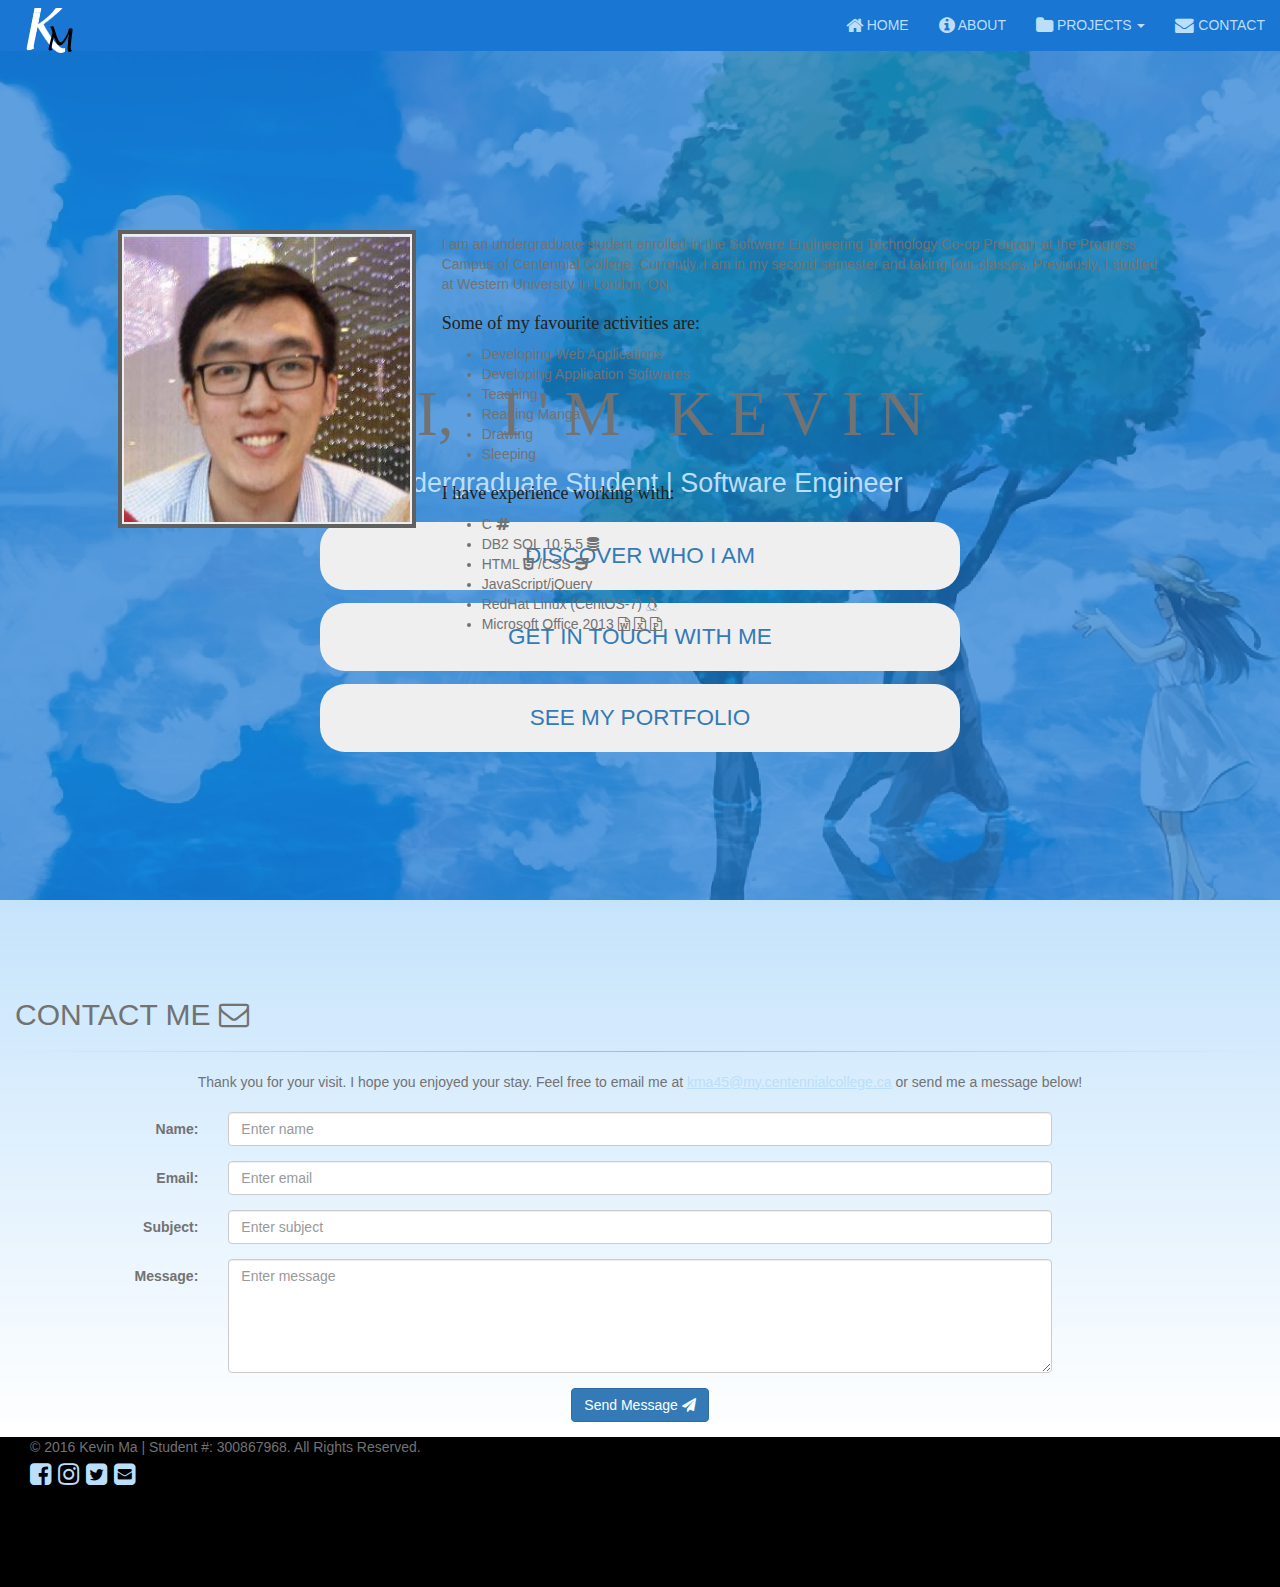
<file: index.html>
<!--
	Developed by: Kevin Ma
	Student #: 300867968
    Date Created: May 29, 2016
	Last Modified: June 3, 2016
-->

<!DOCTYPE html>
<html lang="en">

<head>
    <meta charset="utf-8">
    <meta name="viewport" content="width=device-width, initial-scale=1.0">
    <title>Home Page - Kevin Ma</title>
    <link rel="icon" href="Assets/favicon.png" type="image/x-icon">
    <!-- CSS Section -->
    <link rel="stylesheet" href="Contents/font-awesome.css" type="text/css" />
    <link rel="stylesheet" href="Contents/bootstrap.css" type="text/css" />
    <link rel="stylesheet" href="Contents/app.css" type="text/css">
</head>

<body data-spy="scroll" data-target=".navbar-fixed-top" data-offset="50">

    <!--Navigation-->
    <nav class="navbar navbar-fixed-top">
        <div class="container-fluid">
            <!-- Brand and toggle get grouped for better mobile display -->
            <div class="navbar-header">
                <button class="navbar-toggle collapsed" type="button" data-toggle="collapse" data-target="#navigation-bar">
                    <span class="icon-bar"></span>
                    <span class="icon-bar"></span>
                    <span class="icon-bar"></span>
                </button>
                <a href="#home" class="navbar-brand"><img src="Assets/logo.png" alt="Personal Logo" class="img-responsive"></a>
            </div>
            <!-- Collect the nav links, forms, and other content for toggling -->
            <div class="collapse navbar-collapse" id="navigation-bar">
                <ul class="nav navbar-nav navbar-right">
                    <li class="active"> <a href="#home"><i class="fa fa-home fa-lg"></i> HOME</a></li>
                    <li> <a href="#aboutMe"><i class="fa fa-info-circle fa-lg"></i> ABOUT</a> </li>
                    <li class="dropdown">
                        <a href="#projects" class="dropdown-toggle" data-toggle="dropdown" role="button"><i class="fa fa-folder fa-lg"></i> PROJECTS
                            <span class="caret"></span></a>
                        <ul class="dropdown-menu">
                            <li><a href="#">Page 1-1</a></li>
                            <li><a href="#">Page 1-2</a></li>
                            <li><a href="#">Page 1-3</a></li>
                        </ul>
                    </li>
                    <!--<li> <a href="#projects"><i class="fa fa-folder fa-lg"></i> PROJECTS</a> </li>-->
                    <li> <a href="#contactMe"><i class="fa fa-envelope fa-lg"></i> CONTACT</a> </li>
                </ul>
            </div>
        </div>
    </nav>

    <!--Header-->
    <!--Used inline style here because other pages won't have full screen header, dont want to mess up shared css page-->
    <header id="home" style="
    background-image:url('Assets/bg.png');
    background-size: cover;
    height:100vh;
    ">
        <div class="headerMask jumbotron" style="
        height:100vh;
        background-color:rgba(25,118,210,0.7);    
        ">
            <span class="headerText text-center" style="
            position:absolute;
            width:100vw;
            top:40vh;
            ">
                <h1>H I, &nbsp;&nbsp;I ' M &nbsp;&nbsp;K E V I N</h1>
                <h3>Undergraduate Student | Software Engineer</h3>
                <a href="#aboutMe"><button class="btn home-btn">DISCOVER WHO I AM</button></a><br>
                <a href="#contactMe"><button class="btn home-btn">GET IN TOUCH WITH ME</button></a><br>
                <a href="#projects"><button class="btn home-btn">SEE MY PORTFOLIO</button></a><br>
            </span>
        </div>
    </header>

    <!--About Me-->
    <div class="container-fluid section" id="aboutMe">
        <br><br><br><br><br>
        <h2 class="section-header">ABOUT ME <i class="fa fa-info-circle"></i></h2>
        <hr>
        <br><br>
        <div class="row">
            <div class="col-sm-offset-1 col-sm-3">
                <img src="Assets/profilepicture.jpg" alt="Picture of Me" class="profilepicture img-responsive">
            </div>
            <div class="col-sm-7">
                <p class="description" id="about">
                    I am an undergraduate student enrolled in the Software Engineering Technology Co-op Program at the Progress Campus of Centennial
                    College. Currently, I am in my second semester and taking four classes. Previously, I studied at Western
                    University in London, ON.
                </p>
            </div>
            <div class="hobbies col-sm-3">
                <h4 class="sectionSubHead">Some of my favourite activities are:</h4>
                <ul>
                    <li class="hobbyItem">Developing Web Applications</li>
                    <li class="hobbyItem">Developing Application Softwares</li>
                    <li class="hobbyItem">Teaching</li>
                    <li class="hobbyItem">Reading Manga</li>
                    <li class="hobbyItem">Drawing</li>
                    <li class="hobbyItem">Sleeping</li>
                </ul>
            </div>
            <div class="technicalSkills col-sm-4">
                <h4 class="sectionSubHead">I have experience working with:</h4>
                <ul>
                    <li class="skillsItem">C <i class="fa fa-hashtag"></i></li>
                    <li class="skillsItem">DB2 SQL 10.5.5 <i class="fa fa-database"></i></li>
                    <li class="skillsItem">HTML <i class="fa fa-html5"></i> /CSS <i class="fa fa-css3"></i></li>
                    <li class="skillsItem">JavaScript/jQuery</li>
                    <li class="skillsItem">RedHat Linux (CentOS-7) <i class="fa fa-linux"></i></li>
                    <li class="skillsItem">Microsoft Office 2013 <i class="fa fa-file-word-o"> <i class="fa fa-file-excel-o"> <i class="fa fa-file-powerpoint-o"></i></i>
                        </i>
                    </li>
                </ul>
            </div>
            <div class="websiteStats col-sm-offset-7 col-sm-4">
                <p class="lastmodstat"></p>
            </div>
        </div>
    </div>

    <!--Projects-->
    <div class="container-fluid section" id="projects">
        <br><br><br><br><br>
        <h2 class="section-header">PORTFOLIO <i class="fa fa-folder-open-o"></i></h2>
        <hr>
        <p class="text-center">
            <a href="assignment2.htm">Assignment 2</a>
        </p>
    </div>

    <!--Contact Me-->
    <div class="container-fluid section" id="contactMe">
        <br><br><br><br><br>
        <h2 class="section-header">CONTACT ME <i class="fa fa-envelope-o"></i></h2>
        <hr>
        <p class="text-center col-sm-12">
            Thank you for your visit. I hope you enjoyed your stay. Feel free to email me at <a href="mailto:kma45@my.centennialcollege.ca"
                style="text-decoration:underline;">kma45@my.centennialcollege.ca</a> or send me a message below!
        </p>
        <br><br>
        <form class="form-horizontal" role="form">
            <div class="form-group">
                <label class="control-label col-sm-2" for="name">Name:</label>
                <div class="col-sm-8">
                    <input type="text" class="form-control" id="name" placeholder="Enter name">
                </div>
            </div>
            <div class="form-group">
                <label class="control-label col-sm-2" for="email">Email:</label>
                <div class="col-sm-8">
                    <input type="text" class="form-control" id="email" placeholder="Enter email">
                </div>
            </div>
            <div class="form-group">
                <label class="control-label col-sm-2" for="subject">Subject:</label>
                <div class="col-sm-8">
                    <input type="text" class="form-control" id="subject" placeholder="Enter subject">
                </div>
            </div>
            <div class="form-group">
                <label class="control-label col-sm-2" for="message">Message:</label>
                <div class="col-sm-8">
                    <textarea id="message" rows="5" class="form-control" placeholder="Enter message"></textarea>
                </div>
            </div>
            <div class="form-group">
                <div class="col-sm-12 text-center">
                    <button type="submit" class="btn btn-primary">Send Message <i class="fa fa-paper-plane"></i></button>
                </div>
            </div>
        </form>
    </div>

    <!--Footer-->
    <footer class="container-fluid">
        <div class="footer-text col-sm-12">
            &copy;&nbsp;2016 Kevin Ma | Student #: 300867968. All Rights Reserved.<br>
            <span style="font-size:25px">
                <a href="https://www.facebook.com/kbma.kevin"><i class="fa fa-facebook-square"></i></a>
                <a href="https://www.instagram.com/nubiak77/"><i class="fa fa-instagram"></i></a>
                <a href="https://twitter.com/kevinkbma"><i class="fa fa-twitter-square"></i></a>
                <a href="#contactMe"><i class="fa fa-envelope-square"></i></a>
            </span>
        </div>
    </footer>

    <!-- JavaScript Section -->
    <script src="Scripts/jquery-2.2.4.min.js"></script>
    <script src="Scripts/bootstrap.js"></script>
    <script src="Scripts/app.js"></script>
</body>

</html>
</file>
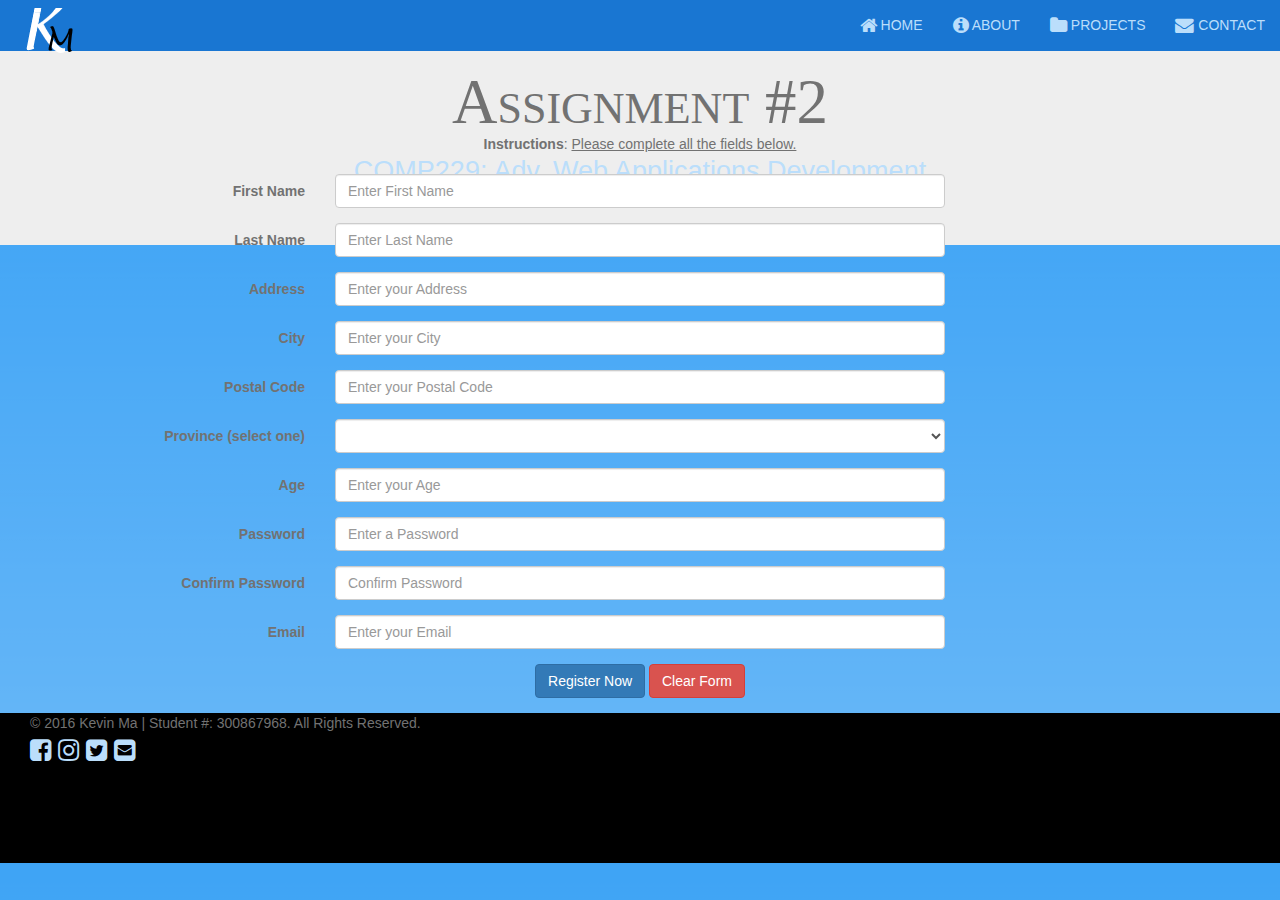
<file: assignment2.htm>
<!--
    Developed by: Kevin Ma
    Student #: 300867968
    Date Created: May 26, 2016
    Date Last Modified: June 3, 2016
-->
<!DOCTYPE html>
<html lang="en">

<head>
    <meta charset="utf-8">
    <meta name="viewport" content="width=device-width, initial-scale=1.0">
    <title>Kevin Ma - Assignment 2 - COMP229</title>
    <link rel="icon" href="Assets/favicon.png" type="image/x-icon">
    <!--CSS Section-->
    <link rel="stylesheet" href="Contents/font-awesome.css" type="text/css" />
    <link rel="stylesheet" href="Contents/bootstrap.css" type="text/css" />
    <link rel="stylesheet" href="Contents/app.css" type="text/css">
</head>


<body data-spy="scroll" data-target=".navbar" data-offset="60">

    <!--Navigation-->
    <nav class="navbar navbar-fixed-top">
        <div class="container-fluid">
            <!-- Brand and toggle get grouped for better mobile display -->
            <div class="navbar-header">
                <button class="navbar-toggle collapsed" type="button" data-toggle="collapse" data-target="#navigation-bar">
                    <span class="icon-bar"></span>
                    <span class="icon-bar"></span>
                    <span class="icon-bar"></span>
                </button>
                <a href="index.html" class="navbar-brand"><img src="Assets/logo.png" alt="Personal Logo" class="img-responsive"></a>
            </div>
            <!-- Collect the nav links, forms, and other content for toggling -->
            <div class="collapse navbar-collapse" id="navigation-bar">
                <ul class="nav navbar-nav navbar-right">
                    <li> <a href="index.html#home"><i class="fa fa-home fa-lg"></i> HOME</a></li>
                    <li> <a href="index.html#aboutMe"><i class="fa fa-info-circle fa-lg"></i> ABOUT</a> </li>
                    <li class="active"> <a href="index.html#projects"><i class="fa fa-folder fa-lg"></i> PROJECTS</a> </li>
                    <li> <a href="index.html#contactMe"><i class="fa fa-envelope fa-lg"></i> CONTACT</a> </li>
                </ul>
            </div>
        </div>
    </nav>

    <!--Header-->
    <header>
        <div class="jumbotron text-center">
            <h1>Assignment #2</h1>
            <h3>COMP229: Adv. Web Applications Development</h3>
        </div>
    </header>

    <!--Body-->
    <div class="container-fluid section" id="assignment2top">
        <br><br>
        <h2 class="section-header">MEMBER REGISTRATION <i class="fa fa-user-plus"></i></h2>
        <hr>
        <p class="text-center col-sm-12">
            <b>Instructions</b>: <u>Please complete all the fields below.</u>
        </p>
        <br><br>
        <form class="form-horizontal" id="registrationForm" novalidate>
            <div class="form-group has-feedback" id="fnameDiv">
                <label for="fname" class="col-sm-offset-1 col-sm-2 control-label has-feedback">First Name</label>
                <div class="col-sm-6">
                    <input type="text" class="form-control" id="fname" placeholder="Enter First Name">
                    <span class="form-control-feedback fa" id="fnameIco"></span>
                </div>
            </div>
            <div class="form-group has-feedback" id="lnameDiv">
                <label for="lname" class="col-sm-offset-1 col-sm-2 control-label">Last Name</label>
                <div class="col-sm-6">
                    <input type="text" class="form-control" id="lname" placeholder="Enter Last Name">
                    <span class="form-control-feedback fa" id="lnameIco"></span>
                </div>
            </div>
            <div class="form-group has-feedback" id="addrDiv">
                <label for="addr" class="col-sm-offset-1 col-sm-2 control-label">Address</label>
                <div class="col-sm-6">
                    <input type="text" class="form-control" id="addr" placeholder="Enter your Address">
                    <span class="form-control-feedback fa" id="addrIco"></span>
                </div>
            </div>
            <div class="form-group has-feedback" id="cityDiv">
                <label for="city" class="col-sm-offset-1 col-sm-2 control-label">City</label>
                <div class="col-sm-6">
                    <input type="text" class="form-control" id="city" placeholder="Enter your City">
                    <span class="form-control-feedback fa" id="cityIco"></span>
                </div>
            </div>
            <div class="form-group has-feedback" id="postcodeDiv">
                <label for="postcode" class="col-sm-offset-1 col-sm-2 control-label">Postal Code</label>
                <div class="col-sm-6">
                    <input type="text" class="form-control" id="postcode" placeholder="Enter your Postal Code">
                    <span class="form-control-feedback fa" id="postcodeIco"></span>
                </div>
            </div>
            <div class="form-group has-feedback" id="provDiv">
                <label for="prov" class="col-sm-offset-1 col-sm-2 control-label">Province (select one)</label>
                <div class="col-sm-6">
                    <select class="form-control" id="prov">
                        <option value="Alberta">AB - Alberta</option>
                        <option value="Ontario">ON - Ontario</option>
                        <option value="Quebec">QC - Quebec</option>
                        <option value="British Columbia">BC - British Columbia</option>
                        <option value="Nova Scotia">NS - Nova Scotia</option>
                        <option value="New Brunswick">NB - New Brunswick</option>
                    </select>
                    <span class="form-control-feedback fa" id="provIco"></span>
                </div>
            </div>
            <div class="form-group has-feedback" id="ageDiv">
                <label for="age" class="col-sm-offset-1 col-sm-2 control-label">Age</label>
                <div class="col-sm-6">
                    <input type="number" class="form-control" id="age" placeholder="Enter your Age">
                    <span class="form-control-feedback fa" id="ageIco"></span>
                </div>
            </div>
            <div class="form-group has-feedback" id="passwrdDiv">
                <label for="passwrd" class="col-sm-offset-1 col-sm-2 control-label">Password</label>
                <div class="col-sm-6">
                    <input type="password" class="form-control" id="passwrd" placeholder="Enter a Password">
                    <span class="form-control-feedback fa" id="passwrdIco"></span>
                </div>
            </div>
            <div class="form-group has-feedback" id="confirmpassDiv">
                <label for="confirmpass" class="col-sm-offset-1 col-sm-2 control-label">Confirm Password</label>
                <div class="col-sm-6">
                    <input type="password" class="form-control" id="confirmpass" placeholder="Confirm Password">
                    <span class="form-control-feedback fa" id="confirmpassIco"></span>
                </div>
            </div>
            <div class="form-group has-feedback" id="emailDiv">
                <label for="email" class="col-sm-offset-1 col-sm-2 control-label">Email</label>
                <div class="col-sm-6">
                    <input type="email" class="form-control" id="email" placeholder="Enter your Email">
                    <span class="form-control-feedback fa" id="emailIco"></span>
                </div>
            </div>
            <div class="form-group">
                <div class="col-sm-12 text-center">
                    <!-- Trigger the modal with a button -->
                    <button type="submit" class="btn btn-primary" data-toggle="modal" data-target="#submitModal">Register Now</button>
                    <!-- Modal -->
                    <div class="modal fade" id="submitModal" role="dialog">
                        <div class="modal-dialog">

                            <!-- Modal content-->
                            <div class="modal-content">
                                <div class="modal-header">
                                    <button type="button" class="close" data-dismiss="modal">&times;</button>
                                    <h4 class="modal-title">Modal Header</h4>
                                </div>
                                <div class="modal-body text-left" style="padding-left:5vh">
                                    <p>Some text in the modal.</p>
                                </div>
                                <div class="modal-footer">
                                    <button type="button" class="btn btn-default" data-dismiss="modal">Close</button>
                                </div>
                            </div>

                        </div>
                    </div>
                    <a href="#assignment2top" id="resetRegForm" class="btn btn-danger">Clear Form</a>
                </div>
            </div>
        </form>
    </div>

    <!--Footer-->
    <footer class="container-fluid">
        <div class="footer-text col-sm-12">
            &copy;&nbsp;2016 Kevin Ma | Student #: 300867968. All Rights Reserved.<br>
            <span style="font-size:25px">
                <a href="https://www.facebook.com/kbma.kevin"><i class="fa fa-facebook-square"></i></a>
                <a href="https://www.instagram.com/nubiak77/"><i class="fa fa-instagram"></i></a>
                <a href="https://twitter.com/kevinkbma"><i class="fa fa-twitter-square"></i></a>
                <a href="#contactMe"><i class="fa fa-envelope-square"></i></a>
            </span>
        </div>
    </footer>

    <!--JavaScript Section-->
    <script src="Scripts/jquery-2.2.4.min.js"></script>
    <script src="Scripts/bootstrap.js"></script>
    <script src="Scripts/app.js"></script>
</body>

</html>
</file>
<file: Contents/app.css>
/*Custom CSS goes here*/
/*Developed by: Kevin Ma*/
/*Student #: 300867968
Last Modified: May 24, 2016*/

a.current,
.navbar-fixed-top .navbar-nav > li > a:hover{
      color: #000;
      background: #fff;
 }

a:focus{
    text-decoration: none;
    color:#BBDEFB;
}
hr{
    border: 0;
    height: 1px;
    background-image: linear-gradient(to right, rgba(0, 0, 0, 0), #B6B6B6, rgba(0, 0, 0, 0));
}
.home-btn{
    border:none;
    border-radius: 25px;
    width: 50%;
    /*width: 50vmin;*/
    line-height: 250%;
    margin-top: 1%;
    color: #337AB7;
    font-size: 2.5vmin;
}
.main-menu a{
    /*top right bottom left*/
    padding: 8% 10px 5.8%;
}
.home-btn:hover{
    background-color: #337AB7;
    color: #fff;
}
a{
    text-decoration: none;
    color: #BBDEFB;
}
.sectionheader{
    text-align: center;
    color: #212121;
}
.sectionSubHead{
    font-family: Cambria, Cochin, Georgia, Times, Times New Roman, serif;
    color: #212121;
}
body{
    font-family: Verdana, Geneva, Tahoma, sans-serif;
    color: #727272;
    background: white; /* For browsers that do not support gradients */
    background: -webkit-linear-gradient(#2196F3, white); /* For Safari 5.1 to 6.0 */
    background: -o-linear-gradient(#2196F3, white); /* For Opera 11.1 to 12.0 */
    background: -moz-linear-gradient(#2196F3, white); /* For Firefox 3.6 to 15 */
    background: linear-gradient(rgba(33,150,243,0.7), white); /* Standard syntax */
}
.contactInstructions{
    text-align: center;
}
nav{
    background-color: #1976D2;
}
header h1{
    font-family: 'Times New Roman', Times, serif;
    color: #FFFFFF;
    font-size: 9.5vmin;
}
header h3{
    font-size: 3.0vmin;
    color: #BBDEFB;
}
.hobbies{
    float: left;
    margin-right: 15%;
}
.aboutme{
    margin-bottom: 30%;
}
.profilepicture{
    float: left;
    border: 2px solid #eee;
    box-shadow: 0px 0px 0px 4px #606060;
    margin-right: 5%;
}
.technicalSkills{
    float: left;
}    
.websiteStats{
    clear: both;
    float: right;
}
.lastmodstat{
    font-style: italic;
}
.contactInstructions a{
    color: blue;
    text-decoration: underline;
}
.errormsg{
    margin: 10px auto;
    width: 50%;
    color: #FFFFFF;
    border-radius: 10px;
    background-color: #F8BBD0;
    border: 1px solid #E91E63;
}
#sentmsg{
    background-color: #4CAF50;
    border: 1px solid #388E3C;
}
.contactMe{
    clear: both;
    margin-bottom: 10%;
}
article{
    width: 85%;
    margin-left: auto;
    margin-right: auto;
    margin-top: 100%;
}
header{
    position: absolute;
    top:0;
    left: 0;
    width: 100%;
    height: 100%;
    font-variant: small-caps;
    background-color: rgba(33,150,243,0.7); 
}
.headerText{
    text-align: center;
    position: absolute;
    top: 40%;
    width: 100%;
    margin-left: auto;
    margin-right: auto;
}
.home{
    position: absolute;
    top: 0;
    left: 0;
    width: 100%;
    height: 100%;
    background-image: url('../Assets/bg.png');
    background-attachment: fixed;
}
header h3{
    font-variant: normal;
}

footer{
    position: absolute;
    left: 0;
    width: 100%;
    background-color: black;
    height: 150px;
}
footer ul li{
    display: inline;
}
.footerText{
    color: lightgray;
    position: absolute;
    width: 100%;
    text-align: center;
    top: 20%;
}
.contactForm{
    text-align: center;
    width: 100%;
}
.contactForm textarea{
    width: 50%;
}
.contactForm input{
    width:50%;
}
.projects{
    margin-bottom: 10%;
    text-align: center;
}
</file>
